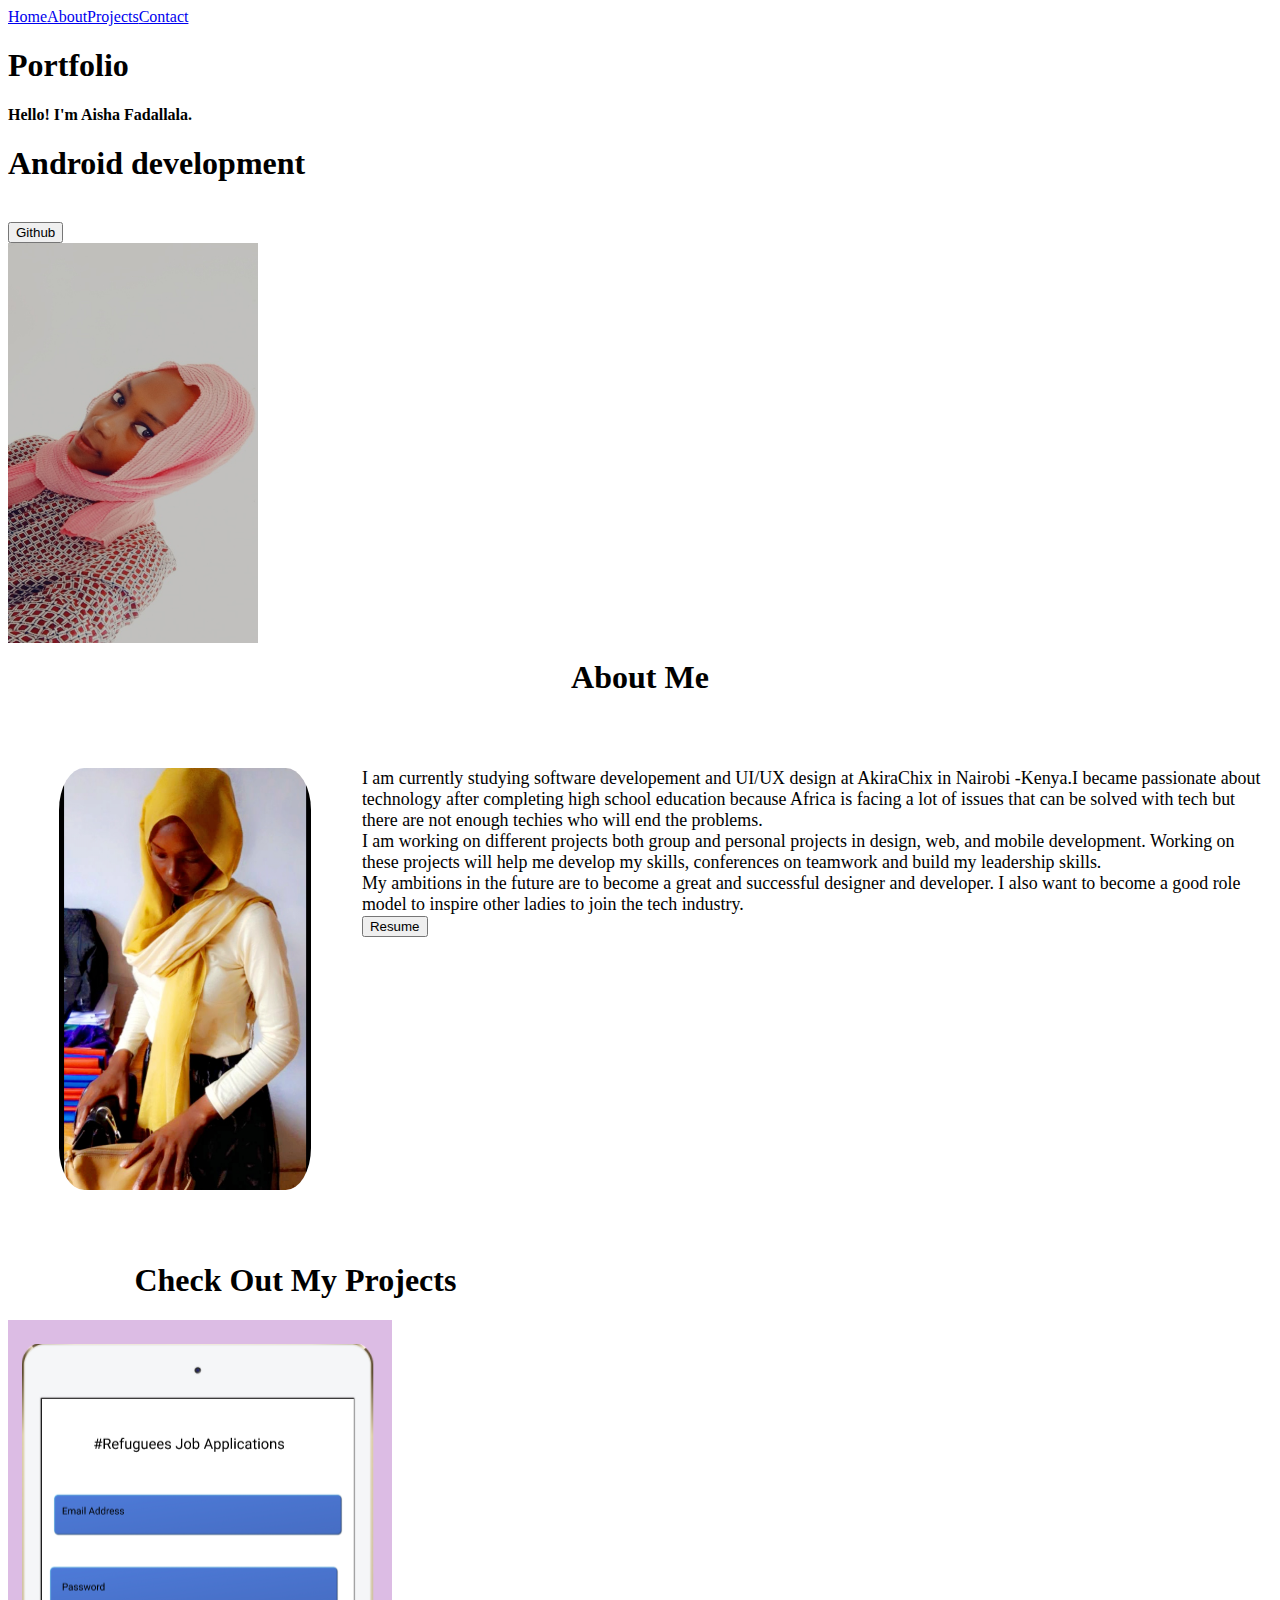
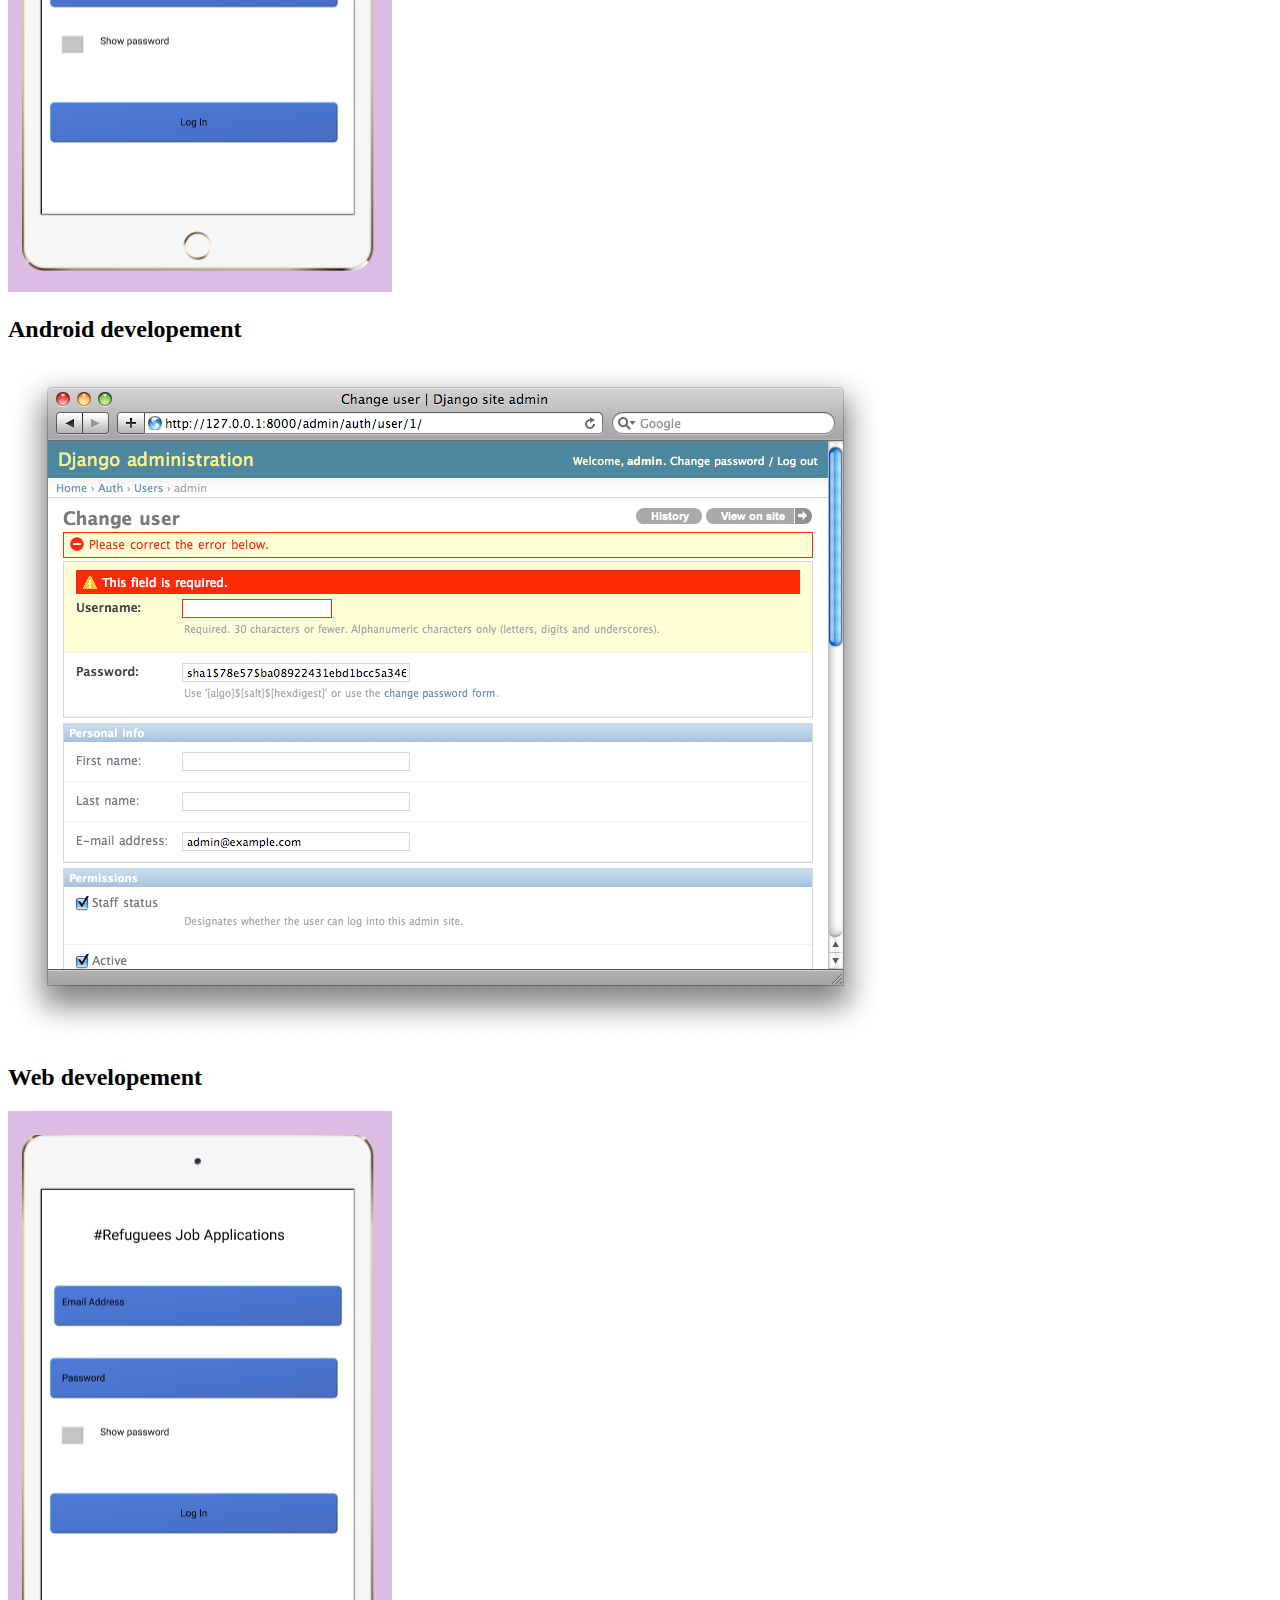
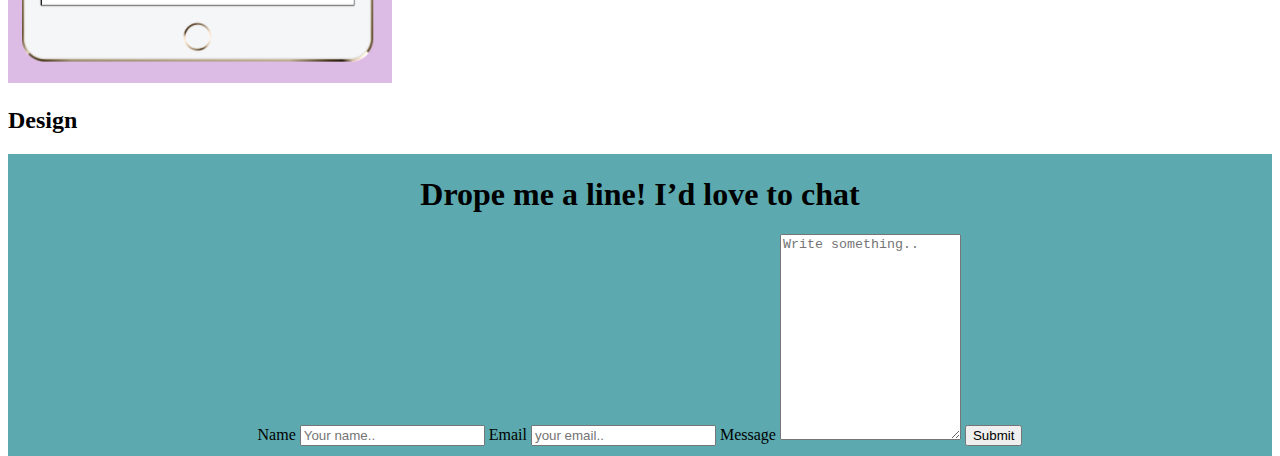
<file: Pr.html>
<!DOCTYPE html>
<html lang="en">
<head>
    <meta charset="UTF-8">
    <meta http-equiv="X-UA-Compatible" content="IE=edge">
    <meta name="viewport" content="width=device-width, initial-scale=1.0">
    <title>Personal</title>
    <link rel="stylesheet" href="Style.css">

</head>
<body>
    <div class="links">
        <a class="a" href="#homepage">Home</a>
        <a class="b" href="#aboutpage">About</a>
        <a class="c" href="#projectpage">Projects</a>
        <a class="d" href="#contactpage">Contact</a>
    </div> 
    <h1 class="por">Portfolio</h1> 
    <div id="homepage"></div>


    <div class="row">
      <div class="column1">
    <div class="hello">
        <h4> Hello! I'm Aisha Fadallala.</h4>
        <h1>Android development</h1>
        <br> <button class="Btn1" onclick="window.location.href='https://github.com/';">
          Github
         </button>
       </div> 
       </div>
        <div class="column1">
             <img class="pic1" src="pic/Snapchat-883736786.jpg" width="250px" height="400px">
        </div>
        </div>
      
                       
<div class="part2">
 <div class="about" id="aboutpage"></div> 
 <h1 class="Me">About Me</h1>
 
 <div class="both">
 <img class="pic2" src="pic/Screenshot_2020-02-06-19-56-33-1.png">
 <p class="p">
    I am currently studying software developement and UI/UX design at AkiraChix in Nairobi
    -Kenya.I became passionate about technology after completing high school education 
    because Africa is facing a lot of issues that can be solved with tech but there are not enough 
    techies who will end the problems.
    <br>
    I am working on different projects both group and personal projects in design, web, and 
    mobile development. Working on these projects will help me develop my skills, conferences
     on teamwork and build my leadership skills.
     
     <br>My ambitions in the future are to become a great and successful designer and developer. 
    I also want to become a good role model to inspire other ladies to join the tech industry.
    
     <br> <button class="Btn1" onclick="window.location.href='https://docs.google.com/document/d/1o8kO7ngLzFI7QzqPkpj8YNOzZunjpbOJ56tn2I2eJTM/edit#';">
       Resume
      </button> </p>
</form> 
</div>
</div></div>
<!-- project -->
<div id="projectpage"></div>
<h1 class="project">Check Out My Projects</h1>

<div class="row">
  <div class="column">
    <a href="">
    <img src="pic/app.png" "width="170%" " height="170%">
  </a>
    <h2 id="AD">Android developement</h2>
  </div>
  <div class="column">
    <a href="https://github.com/fadallalaaisha/Py_School_System">
    <img id="pp" src="pic/JGo.png" "width="170%"," height="170%">
  </a>
    <h2 id="WD">Web developement</h2>
  </div>
  <div class="column">
    <a href="https://www.figma.com/file/m1PhOxhZqTS7l6VCOdMmIw/Job-Applications-App?node-id=0%3A1">
    <img src="pic/app.png" "width="90px"," height="170%">
    <a>
    <h2 id="D">Design</h2>
  </div>
</div>

<!-- contact -->
<div class="contact" id="contactpage"></div>
<div class="partContact">
<h1 class="love">Drope me a line! I’d love to chat</h1>

<div class="container">
      <label for="fname">Name</label>
      <input type="text" id="fname" name="firstname" placeholder="Your name..">

     <label for="email">Email</label>
     <input type="text" id="lname"name"email" placeholder="your email..">

     <label for="subject">Message</label>
     <textarea id="subject" name="subject" placeholder="Write something.." style="height:200px"></textarea>
 
     <input type="submit" value="Submit">
   </form>
    </div>
    </div>

</body>
</html>
</file>
<file: Style.css>
.links{
    text-align: center;
    display: flex;
}
/* #space{
    background-color: palevioletred;
    padding: 40%;
} */
/* .row{
    color:palevioletred;
    margin-left: 5%;
    justify-content: center;
    margin-top: 3px;
    justify-content: 50%;
  
} */
/* .column{
    color:palevioletred;
    justify-content: center;
   
} */
/* About Me */
.Me{
    text-align: center;
    margin-top: 1%;
}
.pic2{
    /* height: 4%; */
    width: 20%;
    margin: 4%;
    top: 80%;
    border-radius: 10%;
    display: flex;
    margin-bottom: 4%;}
.p{
    font-size: 1.4vw;
    margin-top: 4%; 
}
/* makes text and words opersit each other. */
.both{    
    display: flex;
}
.line2{
   top: 20%;
  height: 20px;
  background-color: rgb(180, 107, 130);
}

/* projectPicts */
.work{
    text-align: center;
    font-size: 3vw;
    padding-bottom: 5%;
}
.project{
    height: 30%;
    width: 80%;
    text-align: center;
    display: flex;
    margin-left: 10%;
    white-space: 10px;
}
footer h3{
    font-size: 3rem;
}

.cont:hover{
    transform: scale(0.9s) ;
}

.cont:hover::before{
    display: flex;
}
.love{
  text-align: center;
  color: black;
  margin-top: 1%;
}

.container {
    border-radius: 50px;
    border-bottom: black;
    text-align: center;
    }
    .partContact{
        margin-bottom: -1%;
        padding: 10px;
        background-color:rgb(92, 170, 175); 
    }
    .fa {  
        padding: 2%; 
        border-radius: 10%;
        /* font-size: small;  */
      }  
      .fa-facebook {  
        background:rgb(180, 107, 130); 
        color:white;
      }  
      .fa-twitter {  
        background: rgb(180, 107, 130); 
        color:white; 
      }  
      .fb{
          white-space: 50px;
      }
      .fa-linkedin { 
        background: rgb(180, 107, 130); 
        color:white;  
      }  
      .fa-instagram {  
        background: rgb(180, 107, 130);   
        color:white;  
      }
      .pic44{
          height: 5%;
          width: 5%;
          /* margin-right: 4%; */
      }
    .icons{
        display: flex;}
    .A{
        font-size: 1px;
        color: azure;
        margin-top: 2%;
        text-align: center;
    }
    /* .dropdown {
        position: relative;
        display: inline-block;
      }
      .dropdown-content {
        display: none;
        position: absolute;
        background-color: #f9f9f9;
        min-width: 160px;
        box-shadow: 0px 8px 16px 0px rgba(0,0,0,0.2);
        padding: 12px 16px;
        z-index: 1;
      } */
      
      .dropdown:hover .dropdown-content {
        display: block;
      }
/* Media Queries: Tablet Landscape */
@media screen and (max-width: 100%) {
    #primary { width:66%; }
    #secondary { width:20%; margin-left:3%;}  
}

/* Media Queries: Tabled Portrait */
@media screen and (max-width: 100px) {
    #primary { width:100%; }
    #secondary { width:100%; margin:0; border:none; }
}
/* img { max-width: 100%; height: auto; } */
.card {
    width: 100%;
    height: 100%;
    border-radius: 10px;
    margin: 0 2rem 0 0;
    padding: 10px;
    /* -webkit-box-shadow: -10px 10px 20px rgba(0, 0, 0, 0.3); */
    /* box-shadow: -10px 10px 20px rgba(0, 0, 0, 0.3); */
  }
  .card__btn {
    text-align: center;
    height: 5px;  
    top: 0%;
    /* display: -webkit-box; */
    /* display: -ms-flexbox; */
    display: flex;
  }
  .card:hover{
        background-color:rgb(92, 170, 175);
    }
  /* .card__btn a:first-of-type {
    margin-right: 10px;
  } */
.card p{
    color:black;
    margin-top: 10%;
}
</file>
